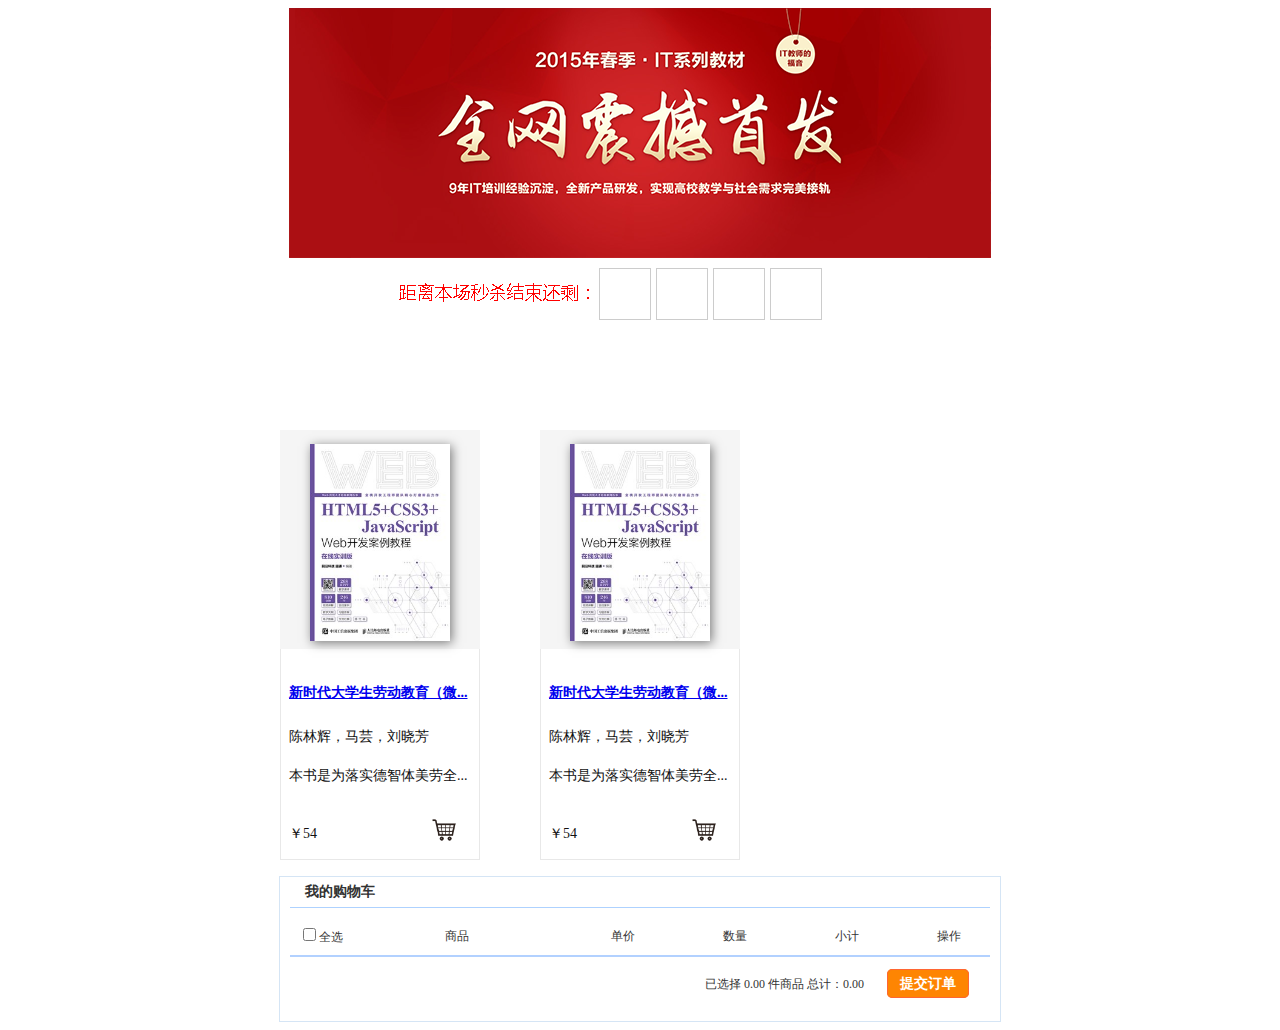
<file: cart/index.html>
<!DOCTYPE html>
<html>

	<head>
		<title>购物车项目</title>
		<link rel="stylesheet" href="css/index.css" />
	</head>

	<body>
		<div class="main">
			<!-- 限时秒杀 -->
			<div class="box">
				<div id="d"></div> <!-- 剩余的天数 -->
				<div id="h"></div> <!-- 剩余的小时 -->
				<div id="m"></div> <!-- 剩余的分钟 -->
				<div id="s"></div> <!-- 剩余的秒数 -->
			</div>
			<!-- 新书快递 -->
			<div class="newbook">
				<ul class="block-items">
				</ul>
			</div>
			<!-- 购物车 -->
			<div class="cart">
				<div class="cart-title">我的购物车</div>
				<table class="cart-table">
					<thead>
						<tr>
							<th width="60"><span><input type="checkbox" id="cart-all">全选</span></th>
							<th>商品</th>
							<th width="120">单价</th>
							<th width="100">数量</th>
							<th width="120">小计</th>
							<th width="80">操作</th>
						</tr>
					</thead>
					<tbody id="cart"></tbody>
					<tfoot>
						<tr class="cart-bottom">
							<td colspan="6">
								<span class="cart-bottom-span">已选择 <span class="cart-total-num">0</span> 件商品</span>
								<span class="cart-bottom-span">总计：<span id="total">0</span></span>
								<span class="cart-bottom-btn">提交订单</span>
							</td>
						</tr>
					</tfoot>
				</table>
			</div>
		</div>
		<!-- <script src="js/main.js"></script> -->
		<!-- <script src="js/index.js"></script> -->
		<script src="js/jquery-3.7.1.min.js"></script>
		<!-- <script src="js/index - 副本 (2).js"></script> -->
		<script src="js/index - 副本.js"></script>
	</body>

</html>
</file>
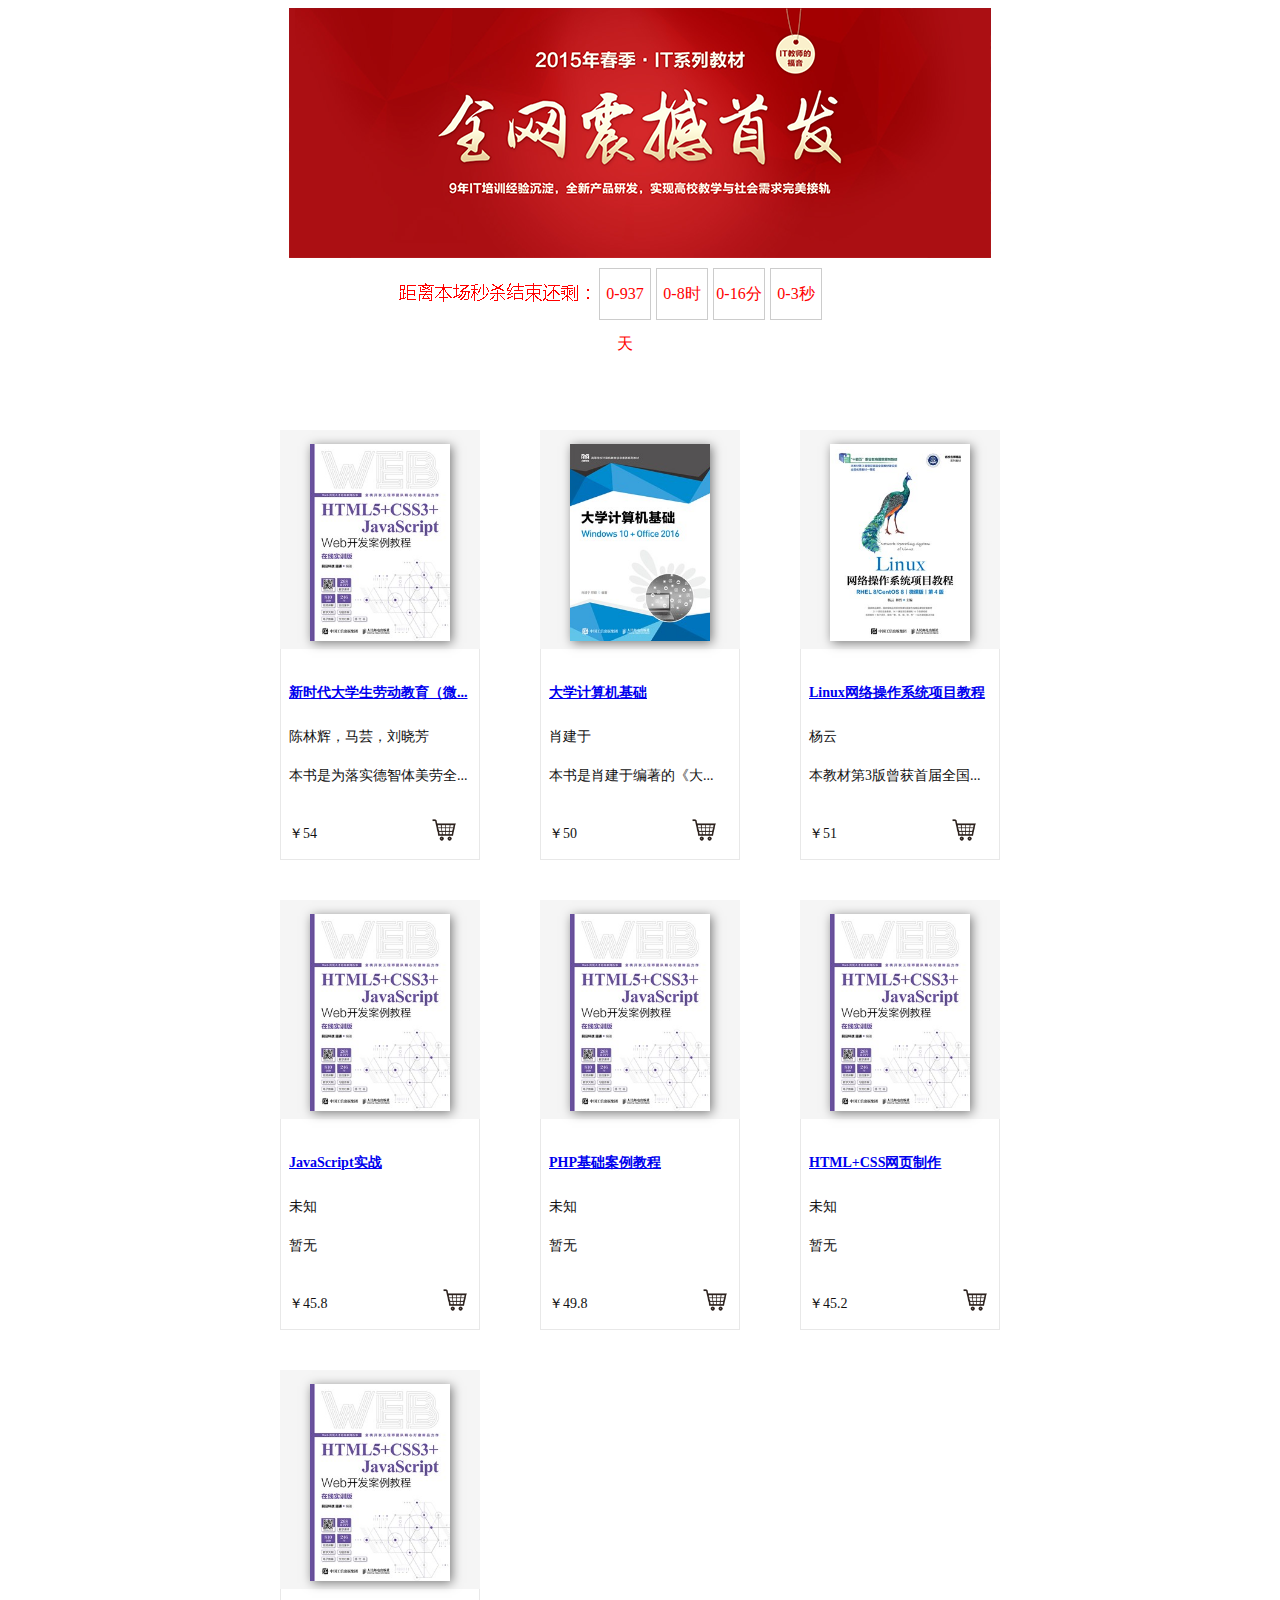
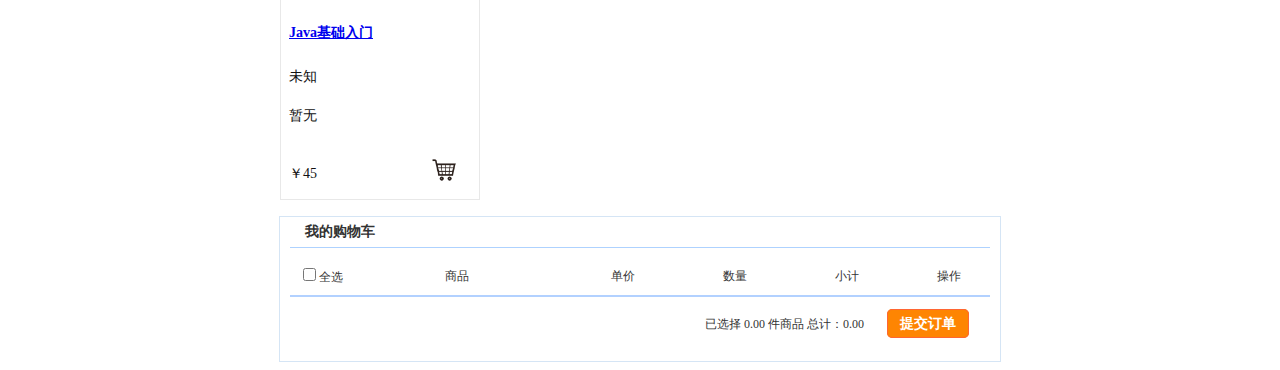
<file: cart/Cart/index.html>
<!DOCTYPE html>
<html>

	<head>
		<title>购物车项目</title>
		<link rel="stylesheet" href="css/index.css" />
	</head>

	<body>
		<div class="main">
			<!-- 限时秒杀 -->
			<div class="box">
				<div id="d"></div> <!-- 剩余的天数 -->
				<div id="h"></div> <!-- 剩余的小时 -->
				<div id="m"></div> <!-- 剩余的分钟 -->
				<div id="s"></div> <!-- 剩余的秒数 -->
			</div>
			<!-- 新书快递 -->
			<div class="newbook">
				<ul class="block-items">
				</ul>
			</div>
			<!-- 购物车 -->
			<div class="cart">
				<div class="cart-title">我的购物车</div>
				<table class="cart-table">
					<thead>
						<tr>
							<th width="60"><span><input type="checkbox" id="cart-all">全选</span></th>
							<th>商品</th>
							<th width="120">单价</th>
							<th width="100">数量</th>
							<th width="120">小计</th>
							<th width="80">操作</th>
						</tr>
					</thead>
					<tbody id="cart"></tbody>
					<tfoot>
						<tr class="cart-bottom">
							<td colspan="6">
								<span class="cart-bottom-span">已选择 <span class="cart-total-num">0</span> 件商品</span>
								<span class="cart-bottom-span">总计：<span id="total">0</span></span>
								<span class="cart-bottom-btn">提交订单</span>
							</td>
						</tr>
					</tfoot>
				</table>
			</div>
		</div>
		<script src="js/main.js"></script>
		<script src="js/index.js"></script>
	</body>

</html>
</file>
<file: cart/css/index.css>
.main {
	position: relative;
	width: 860px;
	margin: 0 auto;
}

:root {
	--i:0px
}

/* 限时秒杀 */
.box {
	margin: 0 auto;
	position: relative;
	background: url(../images/flash_sale.png);
	width: 702px;
	height: 378px;
}

.box div {
	float: left;
	width: 50px;
	height: 50px;
	border: 1px solid #ccc;
	margin-left: 5px;
	line-height: 50px;
	text-align: center;
	color: red;
	position: relative;
	top: 260px;
	left: 305px;
}

/* 新书 */
.newbook {
	position: absolute;
	height: var(--i);
}

.block-items {
	color: #111;
	height: 1px;
	list-style: none;
	font: 400 14px/1.8 Avenir, "PingFang SC", "Microsoft Yahei", "微软雅黑", "Hiragino Sans GB", "Microsoft Sans Serif", "WenQuanYi Micro Hei", "sans-serif";
}

.block-item {
	float: left;
	width: 200px;
	height: 410px;
	margin: 30px;
}

.book-img {
	background: #f5f5f5;
	text-align: center;
}

.book-img img {
	width: 70%;
	margin-top: 14px;
	box-shadow: 2px 2px 10px rgb(0, 0, 0, 0.5);
}

.book-info {
	border: 1px solid #e8e8e8;
	border-top: none;
	padding: 12px 8px;
	text-align: left;
}

.name {
	width: 200px;
}

.gwc img {
	width: 20%;
	width: 20%;
	position: relative;
	left: 110px;
	top: 10px;
}

/* 购物车 */
.cart {
	width: 700px;
	padding: 0 10px 10px;
	border: 1px solid #D5E5F5;
	margin: 0 auto;
	margin-top: var(--i);
}

.cart-title {
	margin-bottom: 10px;
	font-size: 14px;
	border-bottom: 1px solid #AED2FF;
	line-height: 30px;
	height: 30px;
	font-weight: 700;
	text-indent: 15px;
	color: #333;
	font-family: 'Microsoft YaHei';
}

.cart-table {
	width: 100%;
	margin: 0 auto;
	border-collapse: collapse;
	font-size: 12px;
	font-family: Verdana, "Microsoft YaHei";
	color: #333;
}

.cart-table th {
	border-bottom: 2px solid #B2D1FF;
	font-weight: normal;
	height: 35px;
	line-height: 23px;
}

.cart-item {
	background-color: #FAFCFF;
	border-bottom: 1px dotted #84B3FD;
}

.cart-item td {
	height: 55px;
	text-align: center;
}

.cart-item .cart-txt-left {
	text-align: left;
}

.cart-name {
	color: #3366D4;
	font-weight: bold;
}

.cart-subtotal {
	color: #FF3334;
	font-weight: bold;
}

.cart-reduce,
.cart-add {
	display: inline-block;
	width: 16px;
	height: 16px;
	line-height: 16px;
	color: #FFF;
	background-color: #BDBDBD;
	border: 0;
	cursor: pointer;
	border-radius: 2px;
	font-family: 'Arial';
	font-size: 13.3333px;
}

.cart-reduce:hover,
.cart-add:hover {
	background-color: #FF9900;
}

.cart-num {
	margin: 5px;
	width: 35px;
	text-align: center;
	height: 20px;
	line-height: 20px;
	padding: 0 3px;
	display: inline-block;
	background: #fff;
	border: 1px solid #bbb;
}

.cart-numreduce::before {
	content: "";
	display: none;
	width: 16px;
	height: 16px;
}

.cart-numadd::before {
	content: "";
	display: inline-block;
	width: 16px;
	height: 16px;
}

.cart-del,
.cart-all {
	color: #3366D4;
}

.cart-del:hover,
.cart-all:hover {
	text-decoration: underline;
	cursor: pointer
}

.cart-bottom {
	height: 55px;
	text-align: right
}

.cart-bottom .cart-all {
	position: relative;
	top: 1px
}

.cart-total-price {
	color: #FF3334;
	font-weight: bold;
	font-size: 16px;
}

.cart-bottom-btn {
	color: #FFF;
	font-size: 14px;
	font-weight: 600;
	cursor: pointer;
	margin: 0 20px;
	background: #FE8502;
	border: 1px solid #FF6633;
	border-radius: 5px 5px 5px 5px;
	padding: 6px 12px;
}

.cart-bottom-btn:hover {
	background: #FF6600;
}
</file>
<file: cart/Cart/css/index.css>
.main {
	position: relative;
	width: 860px;
	margin: 0 auto;
}

:root {
	--i:0px
}

/* 限时秒杀 */
.box {
	margin: 0 auto;
	position: relative;
	background: url(../images/flash_sale.png);
	width: 702px;
	height: 378px;
}

.box div {
	float: left;
	width: 50px;
	height: 50px;
	border: 1px solid #ccc;
	margin-left: 5px;
	line-height: 50px;
	text-align: center;
	color: red;
	position: relative;
	top: 260px;
	left: 305px;
}

/* 新书 */
.newbook {
	position: absolute;
	height: var(--i);
}

.block-items {
	color: #111;
	height: 1px;
	list-style: none;
	font: 400 14px/1.8 Avenir, "PingFang SC", "Microsoft Yahei", "微软雅黑", "Hiragino Sans GB", "Microsoft Sans Serif", "WenQuanYi Micro Hei", "sans-serif";
}

.block-item {
	float: left;
	width: 200px;
	height: 410px;
	margin: 30px;
}

.book-img {
	background: #f5f5f5;
	text-align: center;
}

.book-img img {
	width: 70%;
	margin-top: 14px;
	box-shadow: 2px 2px 10px rgb(0, 0, 0, 0.5);
}

.book-info {
	border: 1px solid #e8e8e8;
	border-top: none;
	padding: 12px 8px;
	text-align: left;
}

.name {
	width: 200px;
}

.gwc img {
	width: 20%;
	width: 20%;
	position: relative;
	left: 110px;
	top: 10px;
}

/* 购物车 */
.cart {
	width: 700px;
	padding: 0 10px 10px;
	border: 1px solid #D5E5F5;
	margin: 0 auto;
	margin-top: var(--i);
}

.cart-title {
	margin-bottom: 10px;
	font-size: 14px;
	border-bottom: 1px solid #AED2FF;
	line-height: 30px;
	height: 30px;
	font-weight: 700;
	text-indent: 15px;
	color: #333;
	font-family: 'Microsoft YaHei';
}

.cart-table {
	width: 100%;
	margin: 0 auto;
	border-collapse: collapse;
	font-size: 12px;
	font-family: Verdana, "Microsoft YaHei";
	color: #333;
}

.cart-table th {
	border-bottom: 2px solid #B2D1FF;
	font-weight: normal;
	height: 35px;
	line-height: 23px;
}

.cart-item {
	background-color: #FAFCFF;
	border-bottom: 1px dotted #84B3FD;
}

.cart-item td {
	height: 55px;
	text-align: center;
}

.cart-item .cart-txt-left {
	text-align: left;
}

.cart-name {
	color: #3366D4;
	font-weight: bold;
}

.cart-subtotal {
	color: #FF3334;
	font-weight: bold;
}

.cart-reduce,
.cart-add {
	display: inline-block;
	width: 16px;
	height: 16px;
	line-height: 16px;
	color: #FFF;
	background-color: #BDBDBD;
	border: 0;
	cursor: pointer;
	border-radius: 2px;
	font-family: 'Arial';
	font-size: 13.3333px;
}

.cart-reduce:hover,
.cart-add:hover {
	background-color: #FF9900;
}

.cart-num {
	margin: 5px;
	width: 35px;
	text-align: center;
	height: 20px;
	line-height: 20px;
	padding: 0 3px;
	display: inline-block;
	background: #fff;
	border: 1px solid #bbb;
}

.cart-numreduce::before {
	content: "";
	display: none;
	width: 16px;
	height: 16px;
}

.cart-numadd::before {
	content: "";
	display: inline-block;
	width: 16px;
	height: 16px;
}

.cart-del,
.cart-all {
	color: #3366D4;
}

.cart-del:hover,
.cart-all:hover {
	text-decoration: underline;
	cursor: pointer
}

.cart-bottom {
	height: 55px;
	text-align: right
}

.cart-bottom .cart-all {
	position: relative;
	top: 1px
}

.cart-total-price {
	color: #FF3334;
	font-weight: bold;
	font-size: 16px;
}

.cart-bottom-btn {
	color: #FFF;
	font-size: 14px;
	font-weight: 600;
	cursor: pointer;
	margin: 0 20px;
	background: #FE8502;
	border: 1px solid #FF6633;
	border-radius: 5px 5px 5px 5px;
	padding: 6px 12px;
}

.cart-bottom-btn:hover {
	background: #FF6600;
}
</file>
